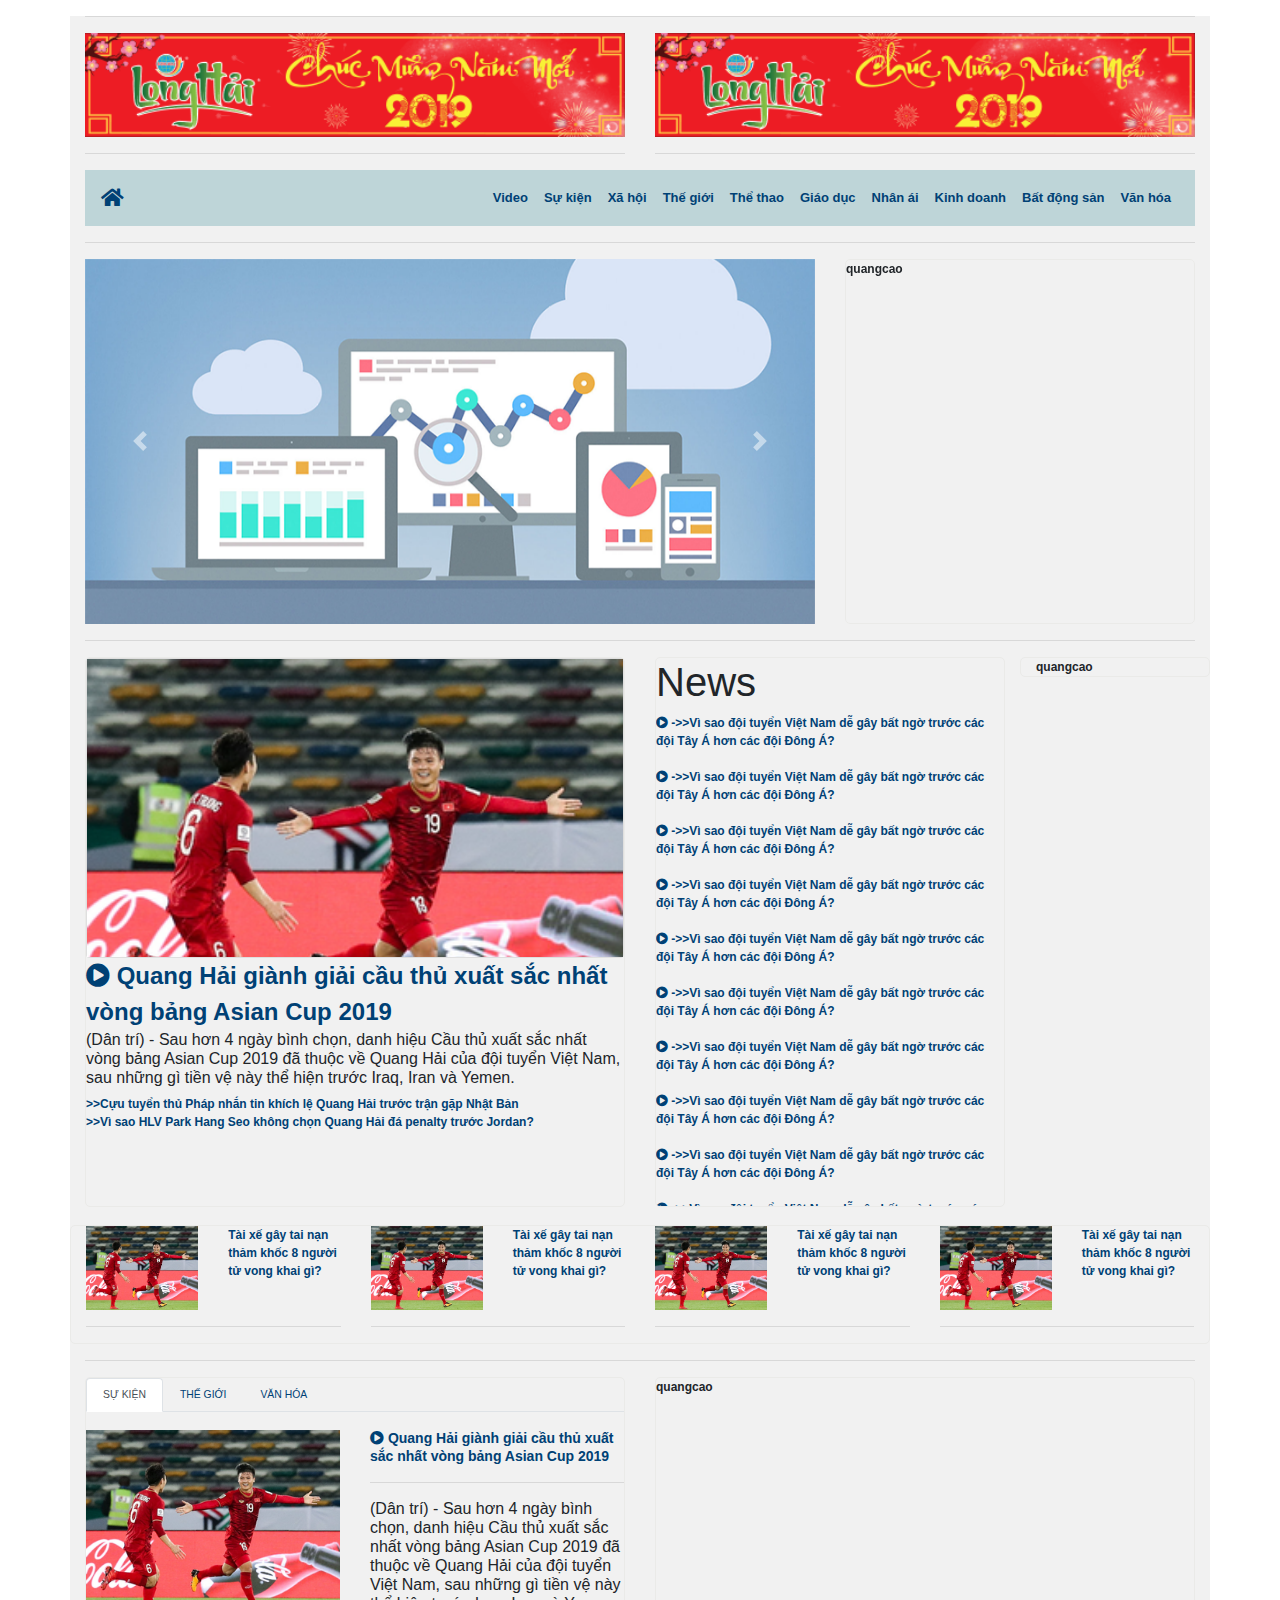
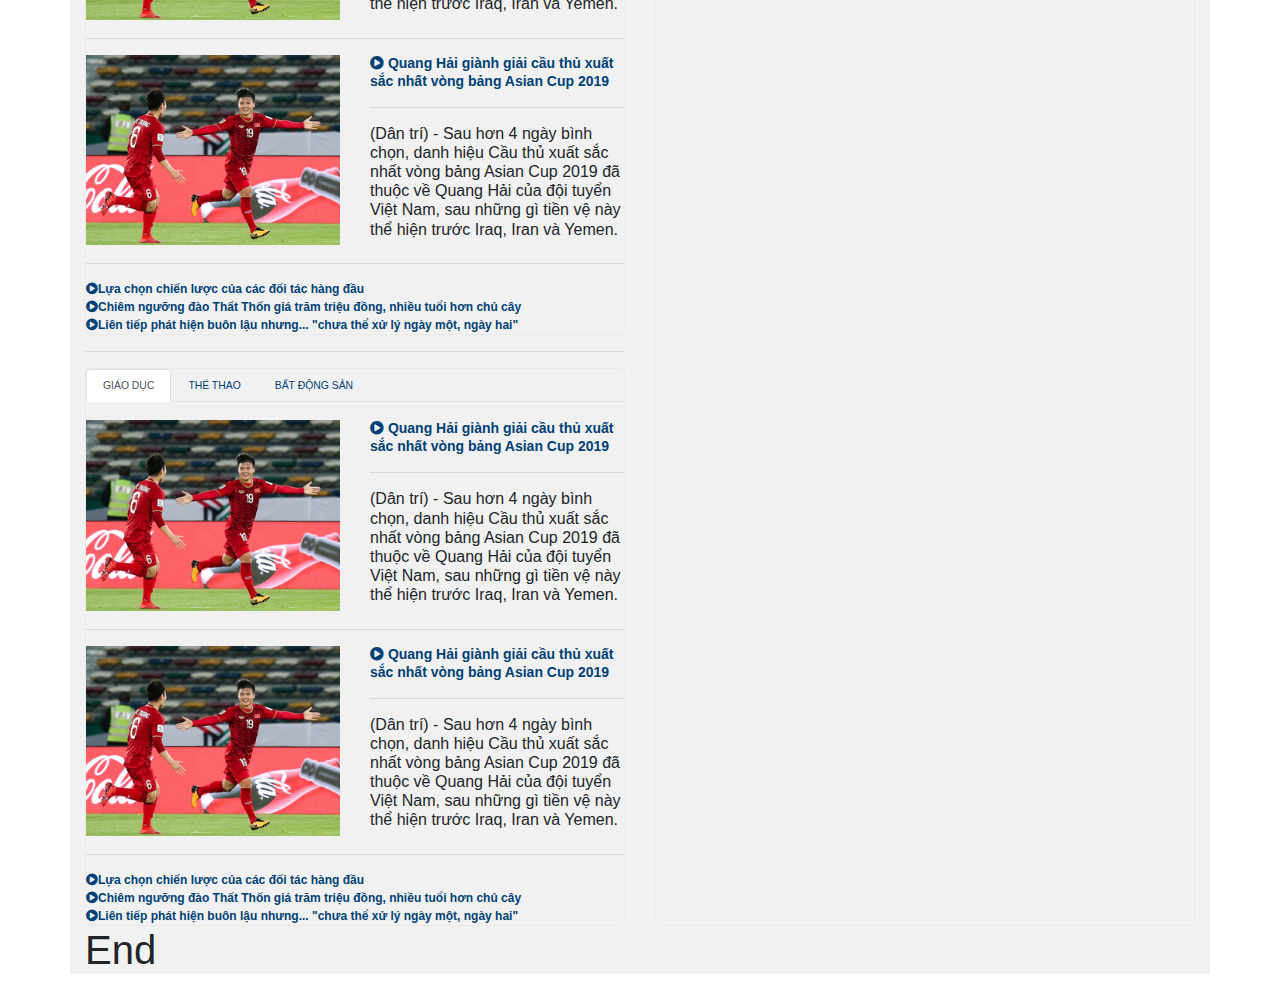
<file: Index.html>
<!DOCTYPE html>
<html>
<head>
	<title>NewsToday</title>
	<link rel="stylesheet" href="css/style.css" />
	<meta http-equiv="Content-Type" content="text/html; charset=utf-8">

	<link rel="stylesheet" href="https://stackpath.bootstrapcdn.com/bootstrap/4.1.3/css/bootstrap.min.css">
	<script src="https://code.jquery.com/jquery-3.3.1.slim.min.js"></script>
	<script src="https://cdnjs.cloudflare.com/ajax/libs/popper.js/1.14.3/umd/popper.min.js"></script>
	<script src="https://stackpath.bootstrapcdn.com/bootstrap/4.1.3/js/bootstrap.min.js"></script>

	<link rel="stylesheet" href="https://use.fontawesome.com/releases/v5.6.3/css/all.css">
</head>
<body>
	<div class="container">
		<div class="header">
			<hr>
			<div class="banner">
				<div class="row">
					<div class="col-sm-12 col-md-6">
						<img src="img/banner.png" style="width: 100%">
						<hr>	
					</div>
					<div class="col-sm-12 col-md-6">
						<img src="img/banner.png" style="width: 100%">
						<hr>	
					</div>
				</div>
			</div>



			<div class="HeadBar">
				<nav class="navbar navbar-expand-lg">
					<!-- LOGO -->
					<a class="navbar-brand" href="Index.html"><i class="fas fa-home"></i></a>
				  	<button class="navbar-toggler" type="button" data-toggle="collapse" data-target="#navbarSupportedContent" aria-controls="navbarSupportedContent" aria-expanded="false" aria-label="Toggle navigation">
				    <!-- <span class="navbar-toggler-icon"></span> -->
				    <span><i class="fas fa-chevron-circle-down"></i></span>
				  	</button>
				  	<!-- END MENU -->

				  	<!-- MENU -->
				  	<div class="collapse navbar-collapse" id="navbarSupportedContent">
				    	<ul class="navbar-nav ml-auto"> <!-- can trai phai (ml,mr) -->
					      	<li class="nav-item active">
					        	<a class="nav-link" href="#">Video</a>
					      	</li>
					      	<li class="nav-item dropdown">
					        	<a class="nav-link" href="#">Sự kiện</a>
					      	</li>
					      	<li class="nav-item">
					        	<a class="nav-link" href="#">Xã hội</a>
					      	</li>
					      	<li class="nav-item">
					        	<a class="nav-link" href="#">Thế giới</a>
					     	 </li>
				      		<li class="nav-item">
				        		<a class="nav-link" href="#">Thể thao</a>
				      		</li>
				      		<li class="nav-item">
				        		<a class="nav-link" href="#">Giáo dục</a>
				      		</li>
				      		<li class="nav-item">
				        		<a class="nav-link" href="#">Nhân ái</a>
				      		</li>
				      		<li class="nav-item">
				        		<a class="nav-link" href="#">Kinh doanh</a>
				      		</li>
				      		<li class="nav-item">
				        		<a class="nav-link" href="#">Bất động sản</a>
				      		</li>
				      		<li class="nav-item">
				        		<a class="nav-link" href="#">Văn hóa</a>
				      		</li>
				      		
				    	</ul>
				  	</div>
				  	<!-- END MENU -->
				</nav>
			</div>
		</div>
		<hr>
		<div class="body">
			<div class="row">
				<div class="col-md-12 col-lg-8">
					<div class="slide">
						<div id="carouselExampleFade" class="carousel slide carousel-fade" data-ride="carousel">
						  <div class="carousel-inner">
						    <div class="carousel-item active">
						      <img class="d-block w-100" src="img/3.png" alt="First slide">
						    </div>
						    <div class="carousel-item">
						      <img class="d-block w-100" src="img/2.png" alt="Second slide">
						    </div>
						    <div class="carousel-item">
						      <img class="d-block w-100" src="img/1.png" alt="Third slide">
						    </div>
						  </div>

						  <a class="carousel-control-prev" href="#carouselExampleFade" role="button" data-slide="prev">
						    <span class="carousel-control-prev-icon" aria-hidden="true"></span>
						    <span class="sr-only">Previous</span>
						  </a>
						  <a class="carousel-control-next" href="#carouselExampleFade" role="button" data-slide="next">
						    <span class="carousel-control-next-icon" aria-hidden="true"></span>
						    <span class="sr-only">Next</span>
						  </a>
						</div>
					</div>
				</div>
				<div class="col-md-12 col-lg-4">
					<div class="quangcao">
						quangcao
					</div>
				</div>
			</div>
			

			<hr>

			
			<div class="row">
				<div class="col-md-12 col-lg-6">
					<div class="Body1">
						<div class="card">
							<div class="zoombig">
								<a class="zoom" href="#" target="_blank"><img src="img/12.png"></a>
							</div>
						</div>
						<a class="title" href="page1.html" ><i class="fas fa-play-circle"> </i> Quang Hải giành giải cầu thủ xuất sắc nhất vòng bảng Asian Cup 2019</a>
						<h6>(Dân trí) - Sau hơn 4 ngày bình chọn, danh hiệu Cầu thủ xuất sắc nhất vòng bảng Asian Cup 2019 đã thuộc về Quang Hải của đội tuyển Việt Nam, sau những gì tiền vệ này thể hiện trước Iraq, Iran và Yemen. </h6>
						<a href="page1.html">>>Cựu tuyển thủ Pháp nhắn tin khích lệ Quang Hải trước trận gặp Nhật Bản</a><BR>
						<a href="page1.html">>>Vì sao HLV Park Hang Seo không chọn Quang Hải đá penalty trước Jordan?</a>
					</div>
					<br>
				</div>
				<div class="col-md-12 col-lg-4">
					<div class="scroll1" data-spy="scroll" data-target=".navbar" data-offset="50">
							
						<div >
						  	<h1>News</h1>
						  	<a href="page1.html"><i class="fas fa-play-circle"></i> ->>Vì sao đội tuyển Việt Nam dễ gây bất ngờ trước các đội Tây Á hơn các đội Đông Á?</a>
						  	<br>
						  	<br>
						  	<a href="page1.html"><i class="fas fa-play-circle"></i> ->>Vì sao đội tuyển Việt Nam dễ gây bất ngờ trước các đội Tây Á hơn các đội Đông Á?</a>
						  	<br>
						  	<br>
						  	<a href="page1.html"><i class="fas fa-play-circle"></i> ->>Vì sao đội tuyển Việt Nam dễ gây bất ngờ trước các đội Tây Á hơn các đội Đông Á?</a>
						  	<br>
						  	<br>
						  	<a href="page1.html"><i class="fas fa-play-circle"></i> ->>Vì sao đội tuyển Việt Nam dễ gây bất ngờ trước các đội Tây Á hơn các đội Đông Á?</a>
						  	<br>
						  	<br>
						  	<a href="page1.html"><i class="fas fa-play-circle"></i> ->>Vì sao đội tuyển Việt Nam dễ gây bất ngờ trước các đội Tây Á hơn các đội Đông Á?</a>
						  	<br>
						  	<br>
						  	<a href="page1.html"><i class="fas fa-play-circle"></i> ->>Vì sao đội tuyển Việt Nam dễ gây bất ngờ trước các đội Tây Á hơn các đội Đông Á?</a>
						  	<br>
						  	<br>
						  	<a href="page1.html"><i class="fas fa-play-circle"></i> ->>Vì sao đội tuyển Việt Nam dễ gây bất ngờ trước các đội Tây Á hơn các đội Đông Á?</a>
						  	<br>
						  	<br>
						  	<a href="page1.html"><i class="fas fa-play-circle"></i> ->>Vì sao đội tuyển Việt Nam dễ gây bất ngờ trước các đội Tây Á hơn các đội Đông Á?</a>
						  	<br>
						  	<br>
						  	<a href="page1.html"><i class="fas fa-play-circle"></i> ->>Vì sao đội tuyển Việt Nam dễ gây bất ngờ trước các đội Tây Á hơn các đội Đông Á?</a>
						  	<br>
						  	<br>
						  	<a href="page1.html"><i class="fas fa-play-circle"></i> ->>Vì sao đội tuyển Việt Nam dễ gây bất ngờ trước các đội Tây Á hơn các đội Đông Á?</a>
						  	<br>
						  	<br>
						  	<a href="page1.html"><i class="fas fa-play-circle"></i> ->>Vì sao đội tuyển Việt Nam dễ gây bất ngờ trước các đội Tây Á hơn các đội Đông Á?</a>
						  	<br>
						  	<br>
						  	<a href="page1.html"><i class="fas fa-play-circle"></i> ->>Vì sao đội tuyển Việt Nam dễ gây bất ngờ trước các đội Tây Á hơn các đội Đông Á?</a>
						  	<br>
						  	<br>
						</div>
					</div>
				</div>
				<div class="col-md-12 col-lg-2 quangcao">
					quangcao
				</div>
			</div>
			<div class="row" style="border-width: 1px;
							border-style: solid;
							border-color: #eaeae8;
							border-radius: 5px;">
				<div class="col-md-6 col-lg-3">
					<div class="row">
						<div class="col-md-6">
							<img src="img/12.png" style="width: 100%;">

						</div>
						<div class="col-md-6">
							<a href="page1.html">Tài xế gây tai nạn thảm khốc 8 người tử vong khai gì?</a>
						</div>
					</div>
					<hr>
				</div>
				<div class="col-md-6 col-lg-3">
					<div class="row">
						<div class="col-md-6">
							<img src="img/12.png" style="width: 100%">

						</div>
						<div class="col-md-6">
							<a href="page1.html"">Tài xế gây tai nạn thảm khốc 8 người tử vong khai gì?</a>
						</div>
					</div>
					<hr>
				</div>
				<div class="col-md-6 col-lg-3">
					<div class="row">
						<div class="col-md-6">
							<img src="img/12.png" style="width: 100%;">

						</div>
						<div class="col-md-6">
							<a href="page1.html"">Tài xế gây tai nạn thảm khốc 8 người tử vong khai gì?</a>
						</div>
					</div>
					<hr>
				</div>
				<div class="col-md-6 col-lg-3">
					<div class="row">
						<div class="col-md-6">
							<img src="img/12.png" style="width: 100%">

						</div>
						<div class="col-md-6">
							<a href="page1.html">Tài xế gây tai nạn thảm khốc 8 người tử vong khai gì?</a>
						</div>
					</div>
					<hr>
				</div>
			</div>
			<hr>
			<div class="row">
				<div class="col-md-12 col-lg-6">
					<div class="tb1">
						<ul id="tabsJustified" class="nav nav-tabs">
		                    <li class="nav-item"><a href="" data-target="#tab1" data-toggle="tab" class="nav-link small text-uppercase active">Sự kiện</a></li>
		                    <li class="nav-item"><a href="" data-target="#tab2" data-toggle="tab" class="nav-link small text-uppercase">Thế giới</a></li>
		                    <li class="nav-item"><a href="" data-target="#tab3" data-toggle="tab" class="nav-link small text-uppercase">Văn hóa</a></li>
		                </ul>
		                <br>
		                <div id="tabsJustifiedContent" class="tab-content">
		                    <div id="tab1" class="tab-pane fade active show">
		                        
		                        <!-- SELL -->
								<div class="row">
									<div class="col-md-6">
										<img src="img/12.png" style="width: 100%">

									</div>
									<div class="col-md-6">
										<a class="title" style="font: 700 14px Arial;color: #004175;" href="page1.html" ><i class="fas fa-play-circle"> </i> Quang Hải giành giải cầu thủ xuất sắc nhất vòng bảng Asian Cup 2019</a>
										<hr>
										<h6>(Dân trí) - Sau hơn 4 ngày bình chọn, danh hiệu Cầu thủ xuất sắc nhất vòng bảng Asian Cup 2019 đã thuộc về Quang Hải của đội tuyển Việt Nam, sau những gì tiền vệ này thể hiện trước Iraq, Iran và Yemen. </h6>
									</div>
								</div>
								<hr>
								<div class="row">
									<div class="col-md-6">
										<img src="img/12.png" style="width: 100%">

									</div>
									<div class="col-md-6">
										<a class="title" style="font: 700 14px Arial;color: #004175;" href="page1.html" ><i class="fas fa-play-circle"> </i> Quang Hải giành giải cầu thủ xuất sắc nhất vòng bảng Asian Cup 2019</a>
										<hr>
										<h6>(Dân trí) - Sau hơn 4 ngày bình chọn, danh hiệu Cầu thủ xuất sắc nhất vòng bảng Asian Cup 2019 đã thuộc về Quang Hải của đội tuyển Việt Nam, sau những gì tiền vệ này thể hiện trước Iraq, Iran và Yemen. </h6>
									</div>
								</div>
								<hr>
								<!-- END SELL -->
		                    </div>
		                    <div id="tab2" class="tab-pane fade">
		                        
		                        <!-- SELL -->
								<div class="row">
									<div class="col-md-6">
										<img src="img/12.png" style="width: 100%">

									</div>
									<div class="col-md-6">
										<a href="page1.html" style="font: 700 14px Arial;">Tài xế gây tai nạn thảm khốc 8 người tử vong khai gì?</a>
									</div>
								</div>
								<hr>
								<div class="row">
									<div class="col-md-6">
										<img src="img/12.png" style="width: 100%">

									</div>
									<div class="col-md-6">
										<a href="page1.html" style="font: 700 14px Arial;">Tài xế gây tai nạn thảm khốc 8 người tử vong khai gì?</a>
									</div>
								</div>
								<hr>
								<!-- END SELL -->
		                    </div>
		                    <div id="tab3" class="tab-pane fade">
		                        
		                        <!-- SELL -->
								<div class="row">
									<div class="col-md-6">
										<img src="img/12.png" style="width: 100%">

									</div>
									<div class="col-md-6">
										<a href="page1.html" style="font: 700 14px Arial;">Tài xế gây tai nạn thảm khốc 8 người tử vong khai gì?</a>
									</div>
								</div>
								<hr>
								<div class="row">
									<div class="col-md-6">
										<img src="img/12.png" style="width: 100%">

									</div>
									<div class="col-md-6">
										<a href="page1.html" style="font: 700 14px Arial;">Tài xế gây tai nạn thảm khốc 8 người tử vong khai gì?</a>
									</div>
								</div>
								<hr>
								<!-- END SELL -->
		                    </div>
		                </div>
		                <a href="page1.html" style="color: #004175"><i class="fas fa-play-circle"> </i>Lựa chọn chiến lược của các đối tác hàng đầu</a><br>
		                <a href="page1.html" style="color: #004175"><i class="fas fa-play-circle"> </i>Chiêm ngưỡng đào Thất Thốn giá trăm triệu đồng, nhiều tuổi hơn chủ cây</a><br>
		                <a href="page1.html" style="color: #004175"><i class="fas fa-play-circle"> </i>Liên tiếp phát hiện buôn lậu nhưng... "chưa thể xử lý ngày một, ngày hai"</a>
					</div>
					<hr>
					<div class="tb1">
						<ul id="tabsJustified" class="nav nav-tabs">
		                    <li class="nav-item"><a href="" data-target="#tab4" data-toggle="tab" class="nav-link small text-uppercase active">Giáo dục</a></li>
		                    <li class="nav-item"><a href="" data-target="#tab5" data-toggle="tab" class="nav-link small text-uppercase">Thể thao</a></li>
		                    <li class="nav-item"><a href="" data-target="#tab6" data-toggle="tab" class="nav-link small text-uppercase">Bất động sản</a></li>
		                </ul>
		                <br>
		                <div id="tabsJustifiedContent" class="tab-content">
		                    <div id="tab4" class="tab-pane fade active show">
		                        
		                        <!-- SELL -->
								<div class="row">
									<div class="col-md-6">
										<img src="img/12.png" style="width: 100%">

									</div>
									<div class="col-md-6">
										<a class="title" style="font: 700 14px Arial;color: #004175;" href="page1.html" ><i class="fas fa-play-circle"> </i> Quang Hải giành giải cầu thủ xuất sắc nhất vòng bảng Asian Cup 2019</a>
										<hr>
										<h6>(Dân trí) - Sau hơn 4 ngày bình chọn, danh hiệu Cầu thủ xuất sắc nhất vòng bảng Asian Cup 2019 đã thuộc về Quang Hải của đội tuyển Việt Nam, sau những gì tiền vệ này thể hiện trước Iraq, Iran và Yemen. </h6>
									</div>
								</div>
								<hr>
								<div class="row">
									<div class="col-md-6">
										<img src="img/12.png" style="width: 100%">

									</div>
									<div class="col-md-6">
										<a class="title" style="font: 700 14px Arial;color: #004175;" href="page1.html" ><i class="fas fa-play-circle"> </i> Quang Hải giành giải cầu thủ xuất sắc nhất vòng bảng Asian Cup 2019</a>
										<hr>
										<h6>(Dân trí) - Sau hơn 4 ngày bình chọn, danh hiệu Cầu thủ xuất sắc nhất vòng bảng Asian Cup 2019 đã thuộc về Quang Hải của đội tuyển Việt Nam, sau những gì tiền vệ này thể hiện trước Iraq, Iran và Yemen. </h6>
									</div>
								</div>
								<hr>
								<!-- END SELL -->
		                    </div>
		                    <div id="tab5" class="tab-pane fade">
		                        
		                        <!-- SELL -->
								<div class="row">
									<div class="col-md-6">
										<img src="img/12.png" style="width: 100%">

									</div>
									<div class="col-md-6">
										<a href="page1.html" style="font: 700 14px Arial;">Tài xế gây tai nạn thảm khốc 8 người tử vong khai gì?</a>
									</div>
								</div>
								<hr>
								<div class="row">
									<div class="col-md-6">
										<img src="img/12.png" style="width: 100%">

									</div>
									<div class="col-md-6">
										<a href="page1.html" style="font: 700 14px Arial;">Tài xế gây tai nạn thảm khốc 8 người tử vong khai gì?</a>
									</div>
								</div>
								<hr>
								<!-- END SELL -->
		                    </div>
		                    <div id="tab6" class="tab-pane fade">
		                        
		                        <!-- SELL -->
								<div class="row">
									<div class="col-md-6">
										<img src="img/12.png" style="width: 100%">

									</div>
									<div class="col-md-6">
										<a href="page1.html" style="font: 700 14px Arial;">Tài xế gây tai nạn thảm khốc 8 người tử vong khai gì?</a>
									</div>
								</div>
								<hr>
								<div class="row">
									<div class="col-md-6">
										<img src="img/12.png" style="width: 100%">

									</div>
									<div class="col-md-6">
										<a href="page1.html" style="font: 700 14px Arial;">Tài xế gây tai nạn thảm khốc 8 người tử vong khai gì?</a>
									</div>
								</div>
								<hr>
								<!-- END SELL -->
		                    </div>
		                </div>
		                <a href="page1.html" style="color: #004175"><i class="fas fa-play-circle"> </i>Lựa chọn chiến lược của các đối tác hàng đầu</a><br>
		                <a href="page1.html" style="color: #004175"><i class="fas fa-play-circle"> </i>Chiêm ngưỡng đào Thất Thốn giá trăm triệu đồng, nhiều tuổi hơn chủ cây</a><br>
		                <a href="page1.html" style="color: #004175"><i class="fas fa-play-circle"> </i>Liên tiếp phát hiện buôn lậu nhưng... "chưa thể xử lý ngày một, ngày hai"</a>
					</div>
				</div>
				<div class="col-md-12 col-lg-6">
					<div class="quangcao">
						quangcao
					</div>
				</div>
			</div>
			
				
		</div>

		<div class="footer">
			<h1 style="">End</h1>
		</div>
	</div>
</body>
</html>
</file>
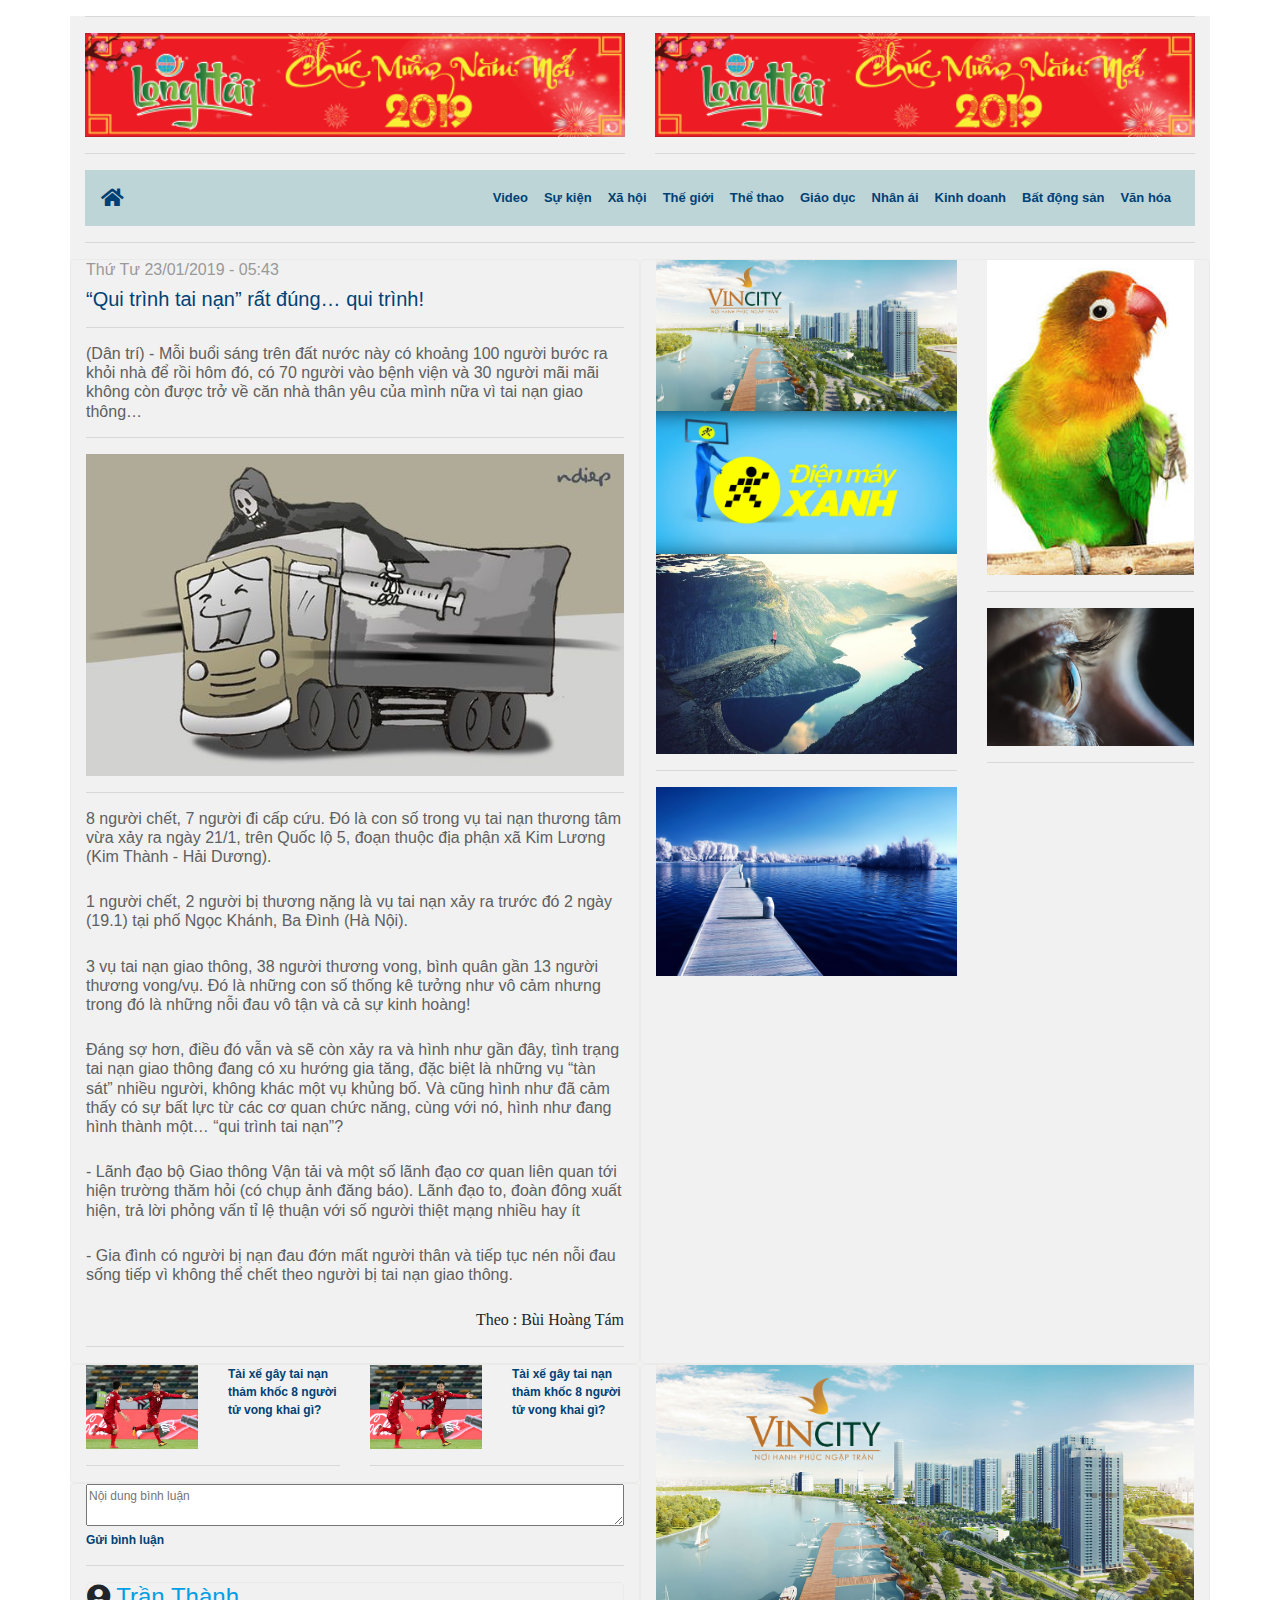
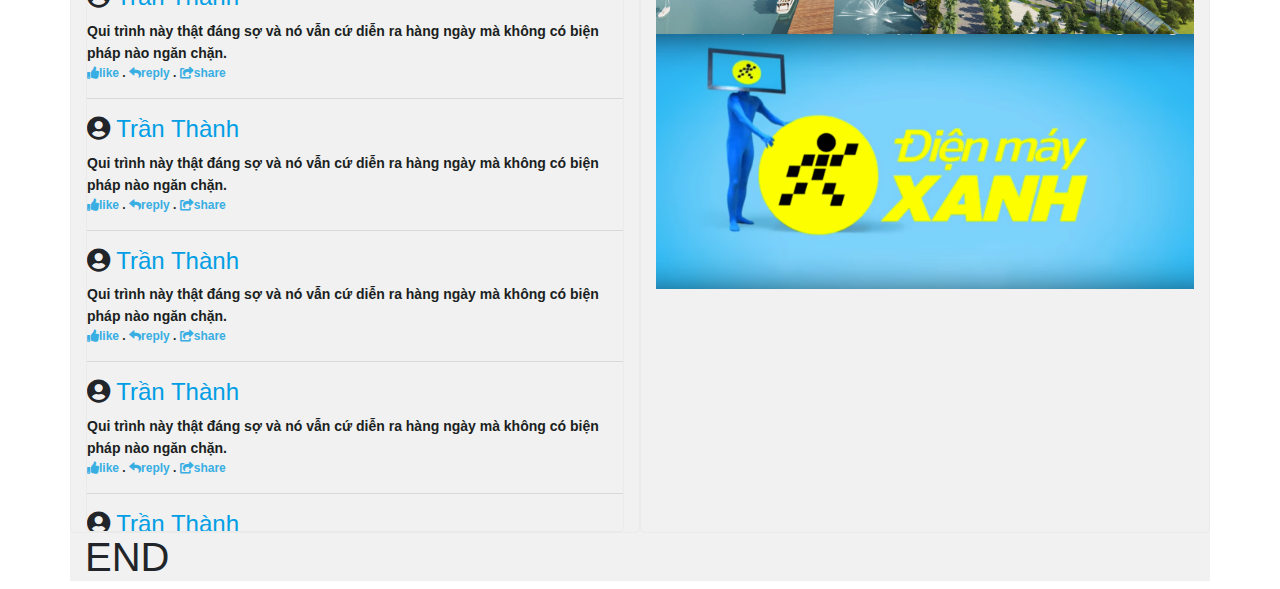
<file: page1.html>
<!DOCTYPE html>
<html>
<head>
	<title>page1</title>
	<link rel="stylesheet" href="css/style.css" />
	<meta http-equiv="Content-Type" content="text/html; charset=utf-8">

	<link rel="stylesheet" href="https://stackpath.bootstrapcdn.com/bootstrap/4.1.3/css/bootstrap.min.css">
	<script src="https://code.jquery.com/jquery-3.3.1.slim.min.js"></script>
	<script src="https://cdnjs.cloudflare.com/ajax/libs/popper.js/1.14.3/umd/popper.min.js"></script>
	<script src="https://stackpath.bootstrapcdn.com/bootstrap/4.1.3/js/bootstrap.min.js"></script>

	<link rel="stylesheet" href="https://use.fontawesome.com/releases/v5.6.3/css/all.css">
</head>
<body>
	<div class="container">
		<div class="header">
			<hr>
			<div class="banner">
				<div class="row">
					<div class="col-sm-12 col-md-6">
						<img src="img/banner.png" style="width: 100%">
						<hr>	
					</div>
					<div class="col-sm-12 col-md-6">
						<img src="img/banner.png" style="width: 100%">
						<hr>	
					</div>
				</div>
			</div>



			<div class="HeadBar">
				<nav class="navbar navbar-expand-lg">
					<!-- LOGO -->
					<a class="navbar-brand" href="Index.html"><i class="fas fa-home"></i></a>
				  	<button class="navbar-toggler" type="button" data-toggle="collapse" data-target="#navbarSupportedContent" aria-controls="navbarSupportedContent" aria-expanded="false" aria-label="Toggle navigation">
				    <!-- <span class="navbar-toggler-icon"></span> -->
				    <span><i class="fas fa-chevron-circle-down"></i></span>
				  	</button>
				  	<!-- END MENU -->

				  	<!-- MENU -->
				  	<div class="collapse navbar-collapse" id="navbarSupportedContent">
				    	<ul class="navbar-nav ml-auto"> <!-- can trai phai (ml,mr) -->
					      	<li class="nav-item active">
					        	<a class="nav-link" href="#">Video</a>
					      	</li>
					      	<li class="nav-item dropdown">
					        	<a class="nav-link" href="#">Sự kiện</a>
					      	</li>
					      	<li class="nav-item">
					        	<a class="nav-link" href="#">Xã hội</a>
					      	</li>
					      	<li class="nav-item">
					        	<a class="nav-link" href="#">Thế giới</a>
					     	 </li>
				      		<li class="nav-item">
				        		<a class="nav-link" href="#">Thể thao</a>
				      		</li>
				      		<li class="nav-item">
				        		<a class="nav-link" href="#">Giáo dục</a>
				      		</li>
				      		<li class="nav-item">
				        		<a class="nav-link" href="#">Nhân ái</a>
				      		</li>
				      		<li class="nav-item">
				        		<a class="nav-link" href="#">Kinh doanh</a>
				      		</li>
				      		<li class="nav-item">
				        		<a class="nav-link" href="#">Bất động sản</a>
				      		</li>
				      		<li class="nav-item">
				        		<a class="nav-link" href="#">Văn hóa</a>
				      		</li>
				      		
				    	</ul>
				  	</div>
				  	<!-- END MENU -->
				</nav>
			</div>
			<hr>
		</div>
		<div class="body">
			<div class="row">
				<div class="col-md-12 col-lg-6" style="border-width: 1px;
							border-style: solid;
							border-color: #eaeae8;
							border-radius: 5px;">
					<h6 style="color: #999">Thứ Tư 23/01/2019 - 05:43 </h6>
					<h5 style="color: #004175">“Qui trình tai nạn” rất đúng… qui trình! </h5>
					<hr>
					<h6 style="color: #5f5f5f">(Dân trí) - Mỗi buổi sáng trên đất nước này có khoảng 100 người bước ra khỏi nhà để rồi hôm đó, có 70 người vào bệnh viện và 30 người mãi mãi không còn được trở về căn nhà thân yêu của mình nữa vì tai nạn giao thông…</h6>
					<hr>
					<img src="img/15.png" style="width: 100%">
					<hr>
					<h6 style="color: #5f5f5f">8 người chết, 7 người đi cấp cứu. Đó là con số trong vụ tai nạn thương tâm vừa xảy ra ngày 21/1, trên Quốc lộ 5, đoạn thuộc địa phận xã Kim Lương (Kim Thành - Hải Dương).</h6><br>
					<h6 style="color: #5f5f5f">1 người chết, 2 người bị thương nặng là vụ tai nạn xảy ra trước đó 2 ngày (19.1) tại phố Ngọc Khánh, Ba Đình (Hà Nội).</h6><br>
					<h6 style="color: #5f5f5f">3 vụ tai nạn giao thông, 38 người thương vong, bình quân gần 13 người thương vong/vụ. Đó là những con số thống kê tưởng như vô cảm nhưng trong đó là những nỗi đau vô tận và cả sự kinh hoàng!</h6><br>
					<h6 style="color: #5f5f5f">Đáng sợ hơn, điều đó vẫn và sẽ còn xảy ra và hình như gần đây, tình trạng tai nạn giao thông đang có xu hướng gia tăng, đặc biệt là những vụ “tàn sát” nhiều người, không khác một vụ khủng bố. Và cũng hình như đã cảm thấy có sự bất lực từ các cơ quan chức năng, cùng với nó, hình như đang hình thành một… “qui trình tai nạn”?</h6><br>
					<h6 style="color: #5f5f5f">- Lãnh đạo bộ Giao thông Vận tải và một số lãnh đạo cơ quan liên quan tới hiện trường thăm hỏi (có chụp ảnh đăng báo). Lãnh đạo to, đoàn đông xuất hiện, trả lời phỏng vấn tỉ lệ thuận với số người thiệt mạng nhiều hay ít</h6><br>
					<h6 style="color: #5f5f5f">- Gia đình có người bị nạn đau đớn mất người thân và tiếp tục nén nỗi đau sống tiếp vì không thể chết theo người bị tai nạn giao thông.</h6><br>
					<h4 style="
							text-align: right;
							line-height: 20px !important;
							font-family: Times New Roman;
							font-size: 12pt;">Theo : Bùi Hoàng Tám</h4>
					<hr>
				</div>
				<div class="col-md-12 col-lg-6" style="border-width: 1px;
							border-style: solid;
							border-color: #eaeae8;
							border-radius: 5px;">
					<div class="row">
						<div class="col-lg-7">
							<img src="img/vincity.png" style="width: 100%">
							<img src="img/dienmayxanh.png" style="width: 100%">
							<img src="img/i1.png" style="width: 100%"><hr>
							<img src="img/i2.png" style="width: 100%">
						</div>

						<div class="col-lg-5">
							<img src="img/i3.png" style="width: 100%"><hr>
							<img src="img/eye.png" style="width: 100%"><hr>

						</div>

					</div>
				</div>
			</div>

			<div class="row">
				<div class="col-md-12 col-lg-6">
					<div class="row" style="border-width: 1px;
							border-style: solid;
							border-color: #eaeae8;
							border-radius: 5px;">
						<div class="col-md-12 col-lg-6">
							<div class="row">
								<div class="col-md-6">
									<img src="img/12.png" style="width: 100%">

								</div>
								<div class="col-md-6">
									<a href="page1.html"">Tài xế gây tai nạn thảm khốc 8 người tử vong khai gì?</a>
								</div>
							</div>
							<hr>
						</div>
						<div class="col-md-12 col-lg-6">
							<div class="row">
								<div class="col-md-6">
									<img src="img/12.png" style="width: 100%;">

								</div>
								<div class="col-md-6">
									<a href="page1.html"">Tài xế gây tai nạn thảm khốc 8 người tử vong khai gì?</a>
								</div>
							</div>
							<hr>
						</div>
					</div>
					<div class="row" style="border-width: 1px;
							border-style: solid;
							border-color: #eaeae8;
							border-radius: 5px;">
						<div class="col-lg-12">	
							  <textarea data-type="comment-content" placeholder="Nội dung bình luận" style="width: 100%"></textarea>

							<a class="btnSend" data-type="button-send" href="#">Gửi bình luận</a>
							<hr>
							<div class="scroll1" data-spy="scroll" data-target=".navbar" data-offset="50">
								<h4 style="color: #009EE5"><i class="fas fa-user-circle" style="color: #212529"></i> Trần Thành</h4>
								<div class="comment">Qui trình này thật đáng sợ và nó vẫn cứ diễn ra hàng ngày mà không có biện pháp nào ngăn chặn. </div>
								<a href="" style="color: #38aee3"><i class="fas fa-thumbs-up"></i>like </a><span> . </span>
								<a href="" style="color: #38aee3"><i class="fas fa-reply"></i>reply</a><span> . </span>
								<a href="" style="color: #38aee3"><i class="fas fa-share-square"></i>share</a>
								<hr>
								<h4 style="color: #009EE5"><i class="fas fa-user-circle" style="color: #212529"></i> Trần Thành</h4>
								<div class="comment">Qui trình này thật đáng sợ và nó vẫn cứ diễn ra hàng ngày mà không có biện pháp nào ngăn chặn. </div>
								<a href="" style="color: #38aee3"><i class="fas fa-thumbs-up"></i>like </a><span> . </span>
								<a href="" style="color: #38aee3"><i class="fas fa-reply"></i>reply</a><span> . </span>
								<a href="" style="color: #38aee3"><i class="fas fa-share-square"></i>share</a>
								<hr>
								<h4 style="color: #009EE5"><i class="fas fa-user-circle" style="color: #212529"></i> Trần Thành</h4>
								<div class="comment">Qui trình này thật đáng sợ và nó vẫn cứ diễn ra hàng ngày mà không có biện pháp nào ngăn chặn. </div>
								<a href="" style="color: #38aee3"><i class="fas fa-thumbs-up"></i>like </a><span> . </span>
								<a href="" style="color: #38aee3"><i class="fas fa-reply"></i>reply</a><span> . </span>
								<a href="" style="color: #38aee3"><i class="fas fa-share-square"></i>share</a>
								<hr>
								<h4 style="color: #009EE5"><i class="fas fa-user-circle" style="color: #212529"></i> Trần Thành</h4>
								<div class="comment">Qui trình này thật đáng sợ và nó vẫn cứ diễn ra hàng ngày mà không có biện pháp nào ngăn chặn. </div>
								<a href="" style="color: #38aee3"><i class="fas fa-thumbs-up"></i>like </a><span> . </span>
								<a href="" style="color: #38aee3"><i class="fas fa-reply"></i>reply</a><span> . </span>
								<a href="" style="color: #38aee3"><i class="fas fa-share-square"></i>share</a>
								<hr>
								<h4 style="color: #009EE5"><i class="fas fa-user-circle" style="color: #212529"></i> Trần Thành</h4>
								<div class="comment">Qui trình này thật đáng sợ và nó vẫn cứ diễn ra hàng ngày mà không có biện pháp nào ngăn chặn. </div>
								<a href="" style="color: #38aee3"><i class="fas fa-thumbs-up"></i>like </a><span> . </span>
								<a href="" style="color: #38aee3"><i class="fas fa-reply"></i>reply</a><span> . </span>
								<a href="" style="color: #38aee3"><i class="fas fa-share-square"></i>share</a>
							</div>
						</div>
					</div>
				</div>
				<div class="col-md-12 col-lg-6"  style="border-width: 1px;
							border-style: solid;
							border-color: #eaeae8;
							border-radius: 5px;" >
					
							<img src="img/vincity.png" style="width: 100%">
							<img src="img/dienmayxanh.png" style="width: 100%">
				</div>
			</div>
		</div>
		<div class="footer">
			<h1>END</h1>
		</div>
	</div>
</body>
</html>
</file>
<file: css/style.css>
@media only screen and (max-width: 991px){
  	.adv{
      	display: none;
  	}
  	.quangcao{
      	display: none;
  	}
}

.container{
    font-family: -apple-system,BlinkMacSystemFont,"Segoe UI",Roboto,"Helvetica Neue",Arial,sans-serif,"Apple Color Emoji","Segoe UI Emoji","Segoe UI Symbol","Noto Color Emoji";
    font-size: 12px;
	font-weight: 600;
	line-height: 1.5;
	color: #212529;
	text-align: left;
	background-color: #f1f1f1;
}

/*body {
    font-family: -apple-system,BlinkMacSystemFont,"Segoe UI",Roboto,"Helvetica Neue",Arial,sans-serif,"Apple Color Emoji","Segoe UI Emoji","Segoe UI Symbol","Noto Color Emoji";
    font-size: 12px;
	font-weight: 600;
	line-height: 1.5;
	color: #212529;
	text-align: left;
	background-color: #f1f1f1;
}*/

.slide{
	width: 100%;
}

.HeadBar{
	color: white;
}



.zoom img{
  transition: all 0.3s;
  width: 100%;
}

.zoombig{
  overflow: hidden;
}

.zoombig:hover img{
  transform: scale(1.08);
}

.nav-item{
    font-size: 13px;
}
.nav-item:hover{
	color: black;
	border-radius: 5px;
}

.dropdown:hover>.dropdown-menu {
	
  	display: block;
}
nav{

	background-color: #BED5D8;
}

nav a{
	color: white;
}

body a{
	color: #004175;
}

.card{
	width: 100%;
	height: 300px;
	background-color: red;

}

.Body1{
	border-width: 1px;
	border-color: #eaeae8;
	border-style: solid;
	border-radius: 5px;
	height: 550px;
}

.Body1 .title{
	font-size: 24px;
}

.bound{

	box-shadow: 0 8px 16px 0 rgba(0,0,0,0.1);
}

.scroll1{
	border-width: 1px;
	border-style: solid;
	border-color: #eaeae8;
	height:550px;
  	overflow-y: scroll;
	border-radius: 5px;
}

.tb1{
	border-width: 1px;
	border-style: solid;
	border-color: #eaeae8;
	border-radius: 5px;

}

.nav-tabs .active{
	background-color: #2FA1B3;

}

.quangcao{
	border-width: 1px;
	border-style: solid;
	border-color: #eaeae8;
	border-radius: 5px;
	width: 100%;
	height: 100%;
}

.comment{
	font-size: 14px;
	line-height: 22px;
	color: #1b1f22;
}
</file>
